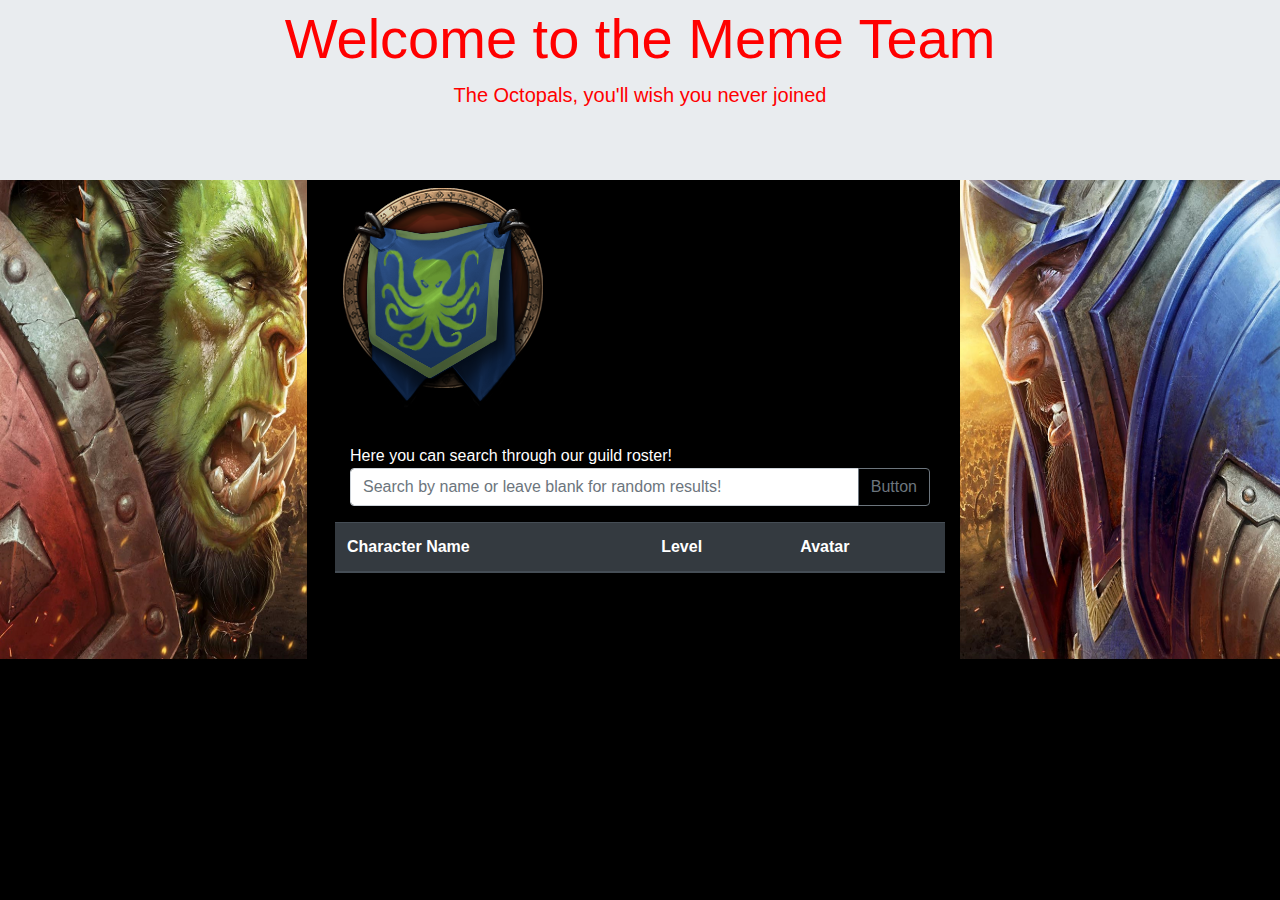
<file: public/index.html>
<!DOCTYPE html>
<html lang="en">

<head>
    <meta charset="UTF-8">
    <meta name="viewport" content="width=device-width, initial-scale=1.0">
    <meta http-equiv="X-UA-Compatible" content="ie=edge">
    <title>Octopals</title>
    <link rel="stylesheet" href="https://stackpath.bootstrapcdn.com/bootstrap/4.3.1/css/bootstrap.min.css"
        integrity="sha384-ggOyR0iXCbMQv3Xipma34MD+dH/1fQ784/j6cY/iJTQUOhcWr7x9JvoRxT2MZw1T" crossorigin="anonymous">
    <link rel="stylesheet" href="stylesheet.css">
</head>

<body>


    <div class="jumbotron jumbotron-fluid">
        <div class="container" id="title">
            <h1 class="display-4">Welcome to the Meme Team</h1>
            <p class="lead">The Octopals, you'll wish you never joined</p>
        </div>
    </div>
    <div class="container" id="content">


        <figure class="figure">
            <img src="./Assets/octochumps.png" class="figure-img img-fluid rounded" alt="...">
        </figure>
        <div class="container" id="search">
            Here you can search through our guild roster!
            <div>
                <div class="input-group mb-3">
                    <input type="text" class="form-control"
                        placeholder="Search by name or leave blank for random results!"
                        aria-label="Recipient's username" aria-describedby="button-addon2">
                    <div class="input-group-append">
                        <button class="btn btn-outline-secondary" type="button" id="button-addon2">Button</button>
                    </div>
                </div>
            </div>
        </div>
        <table class="table">
            <thead class="thead-dark">
                <tr>

                    <th scope="col">Character Name</th>
                    <th scope="col">Level</th>
                    <th scope="col">Avatar</th>
                </tr>
            </thead>

        </table>
    </div>




    <footer id="footsie">
        @ David Nellis, Aka The Guard 2019
    </footer>




    <script src="https://code.jquery.com/jquery-3.3.1.slim.min.js"
        integrity="sha384-q8i/X+965DzO0rT7abK41JStQIAqVgRVzpbzo5smXKp4YfRvH+8abtTE1Pi6jizo"
        crossorigin="anonymous"></script>
    <script src="https://cdnjs.cloudflare.com/ajax/libs/popper.js/1.14.7/umd/popper.min.js"
        integrity="sha384-UO2eT0CpHqdSJQ6hJty5KVphtPhzWj9WO1clHTMGa3JDZwrnQq4sF86dIHNDz0W1"
        crossorigin="anonymous"></script>
    <script src="https://stackpath.bootstrapcdn.com/bootstrap/4.3.1/js/bootstrap.min.js"
        integrity="sha384-JjSmVgyd0p3pXB1rRibZUAYoIIy6OrQ6VrjIEaFf/nJGzIxFDsf4x0xIM+B07jRM"
        crossorigin="anonymous"></script>
    <script src="jams.js"></script>
</body>

</html>
</file>
<file: public/stylesheet.css>
body {
   background: url('./Assets/hordeface.jpg') no-repeat  fixed, url('./Assets/allyface.jpg') no-repeat fixed;
   background-size: 25% , 25%;
   background-position-x: -1vw, 75vw;
   background-position-y: 10vh;   
   object-fit: cover;
   background-color: black;
   
  
}

.jumbotron {
    
    position: inherit center;
    text-align: center;
    height: 20vh;
    padding: 5px;
    margin: 0;
    color: red; 
    background-blend-mode: color-burn;
   
    
    
}

#content {
    margin-left: 30% auto;
    width: 50%;
    height: 80vh;
    position: absolute center;
    background: black;
    color: white;
}

.figure {
    align-items: center;
}
.table {
    background: white;
    
}


#footsie {
    position: fixed;
    width: 100%;
    height: 25px;
    margin-bottom: -0px;
    border: none;
    background-color: aliceblue;
    text-align: center

    
}
</file>
